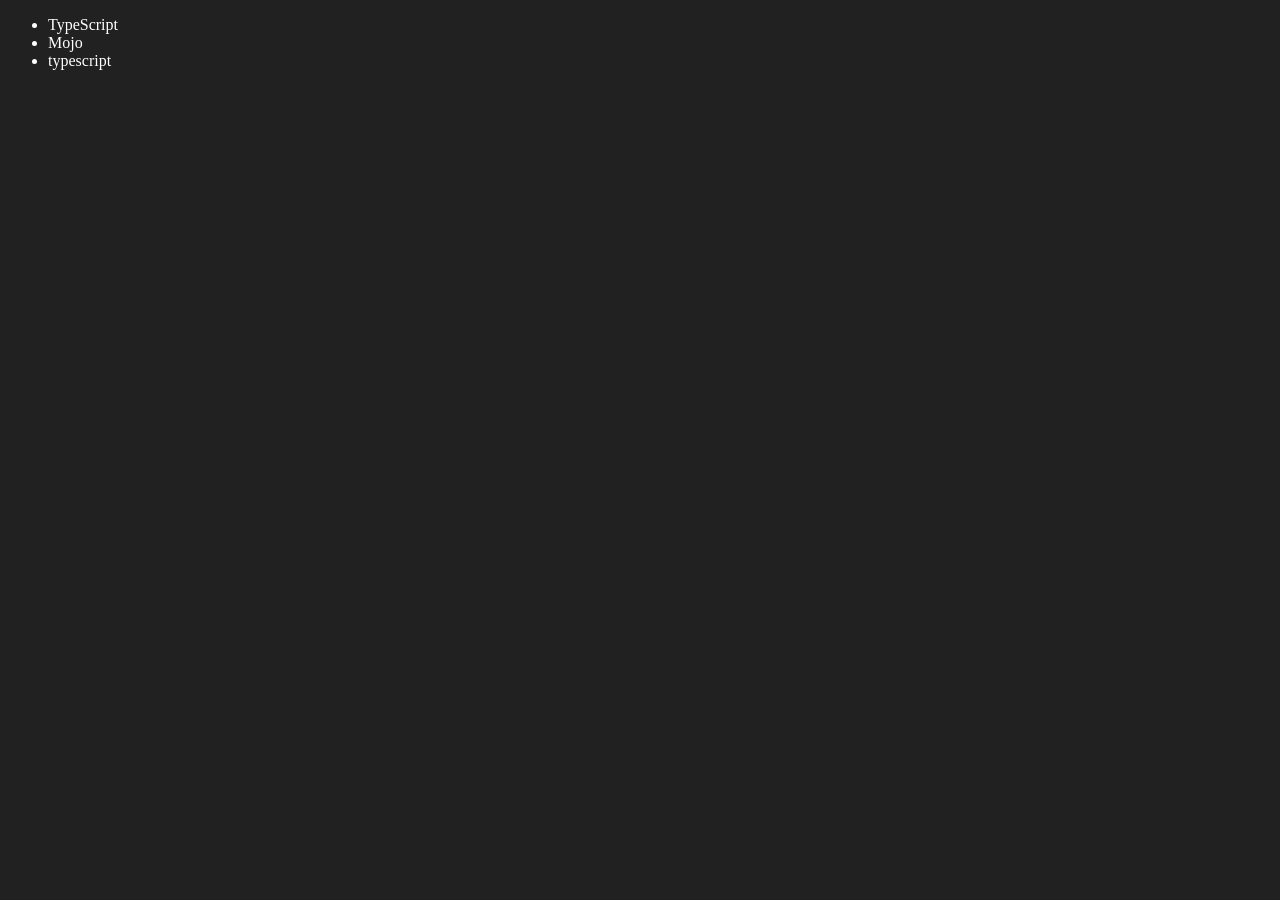
<file: 05_dom/four.html>
<!DOCTYPE html>
<html lang="en">
<head>
    <meta charset="UTF-8">
    <meta http-equiv="X-UA-Compatible" content="IE=edge">
    <meta name="viewport" content="width=device-width, initial-scale=1.0">
    <title>DOM</title>
</head>
<body style="background-color: #212121; color: #fff;">
    <ul class="language">
        <li>Javascript</li>
    </ul>
</body>
<script>
    function addLanguage(langName){
        const li = document.createElement('li');
        li.innerHTML = `${langName}`
        document.querySelector('.language').appendChild(li)
    }
    addLanguage("python")
    addLanguage("typescript")

    function addOptiLanguage(langName){
        const li = document.createElement('li');
        li.appendChild(document.createTextNode(langName))
        document.querySelector('.language').appendChild(li)
    }
    addOptiLanguage('golang')

    //Edit
    const secondLang = document.querySelector("li:nth-child(2)")
    console.log(secondLang);
    //secondLang.innerHTML = "Mojo"
    const newli = document.createElement('li')
    newli.textContent = "Mojo"
    secondLang.replaceWith(newli)

    //edit
    const firstLang = document.querySelector("li:first-child")
    firstLang.outerHTML = '<li>TypeScript</li>'

    //remove
    const lastLang = document.querySelector('li:last-child')
    lastLang.remove()


</script>
</html>
</file>
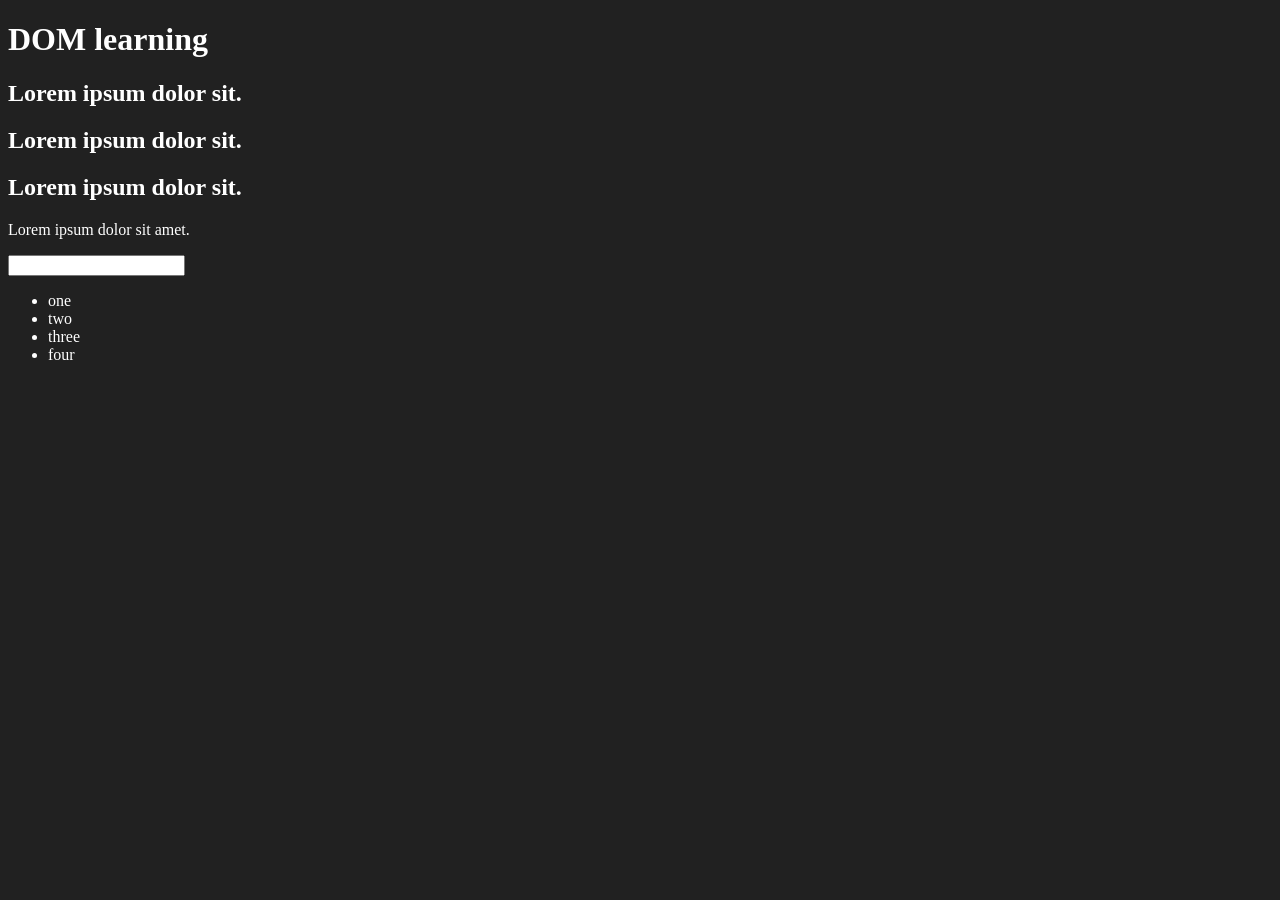
<file: 05_dom/one.html>
<!DOCTYPE html>
<html lang="en">
<head>
    <meta charset="UTF-8">
    <meta name="viewport" content="width=device-width, initial-scale=1.0">
    <title>DOM learning</title>
    <style>
        .bg-black {
            background-color: #212121;
            color: white;
        }
    </style>
</head>
<body class="bg-black">
    <div>
        <h1 id="title" class="heading">DOM learning</h1>
        <h2>Lorem ipsum dolor sit.</h2>
        <h2>Lorem ipsum dolor sit.</h2>
        <h2>Lorem ipsum dolor sit.</h2>
        <p>Lorem ipsum dolor sit amet.</p> 
        <input type="password" name="" id="">
        
        
        <ul>
            <li class="list-item">one</li>
            <li class="list-item">two</li>
            <li class="list-item">three</li>
            <li class="list-item">four</li>
        </ul>
    </div>
</body>
</html>

<!--  DOM methods
//innerText=>shows the visible text of the element
//textcontent=>shows the text of the element including hidden text
//innerHTML=>shows the HTML content of the element
//querySelector=>selects the first element that matches the specified CSS selector
//querySelectorAll=>selects all elements that match the specified CSS selector
-->
</file>
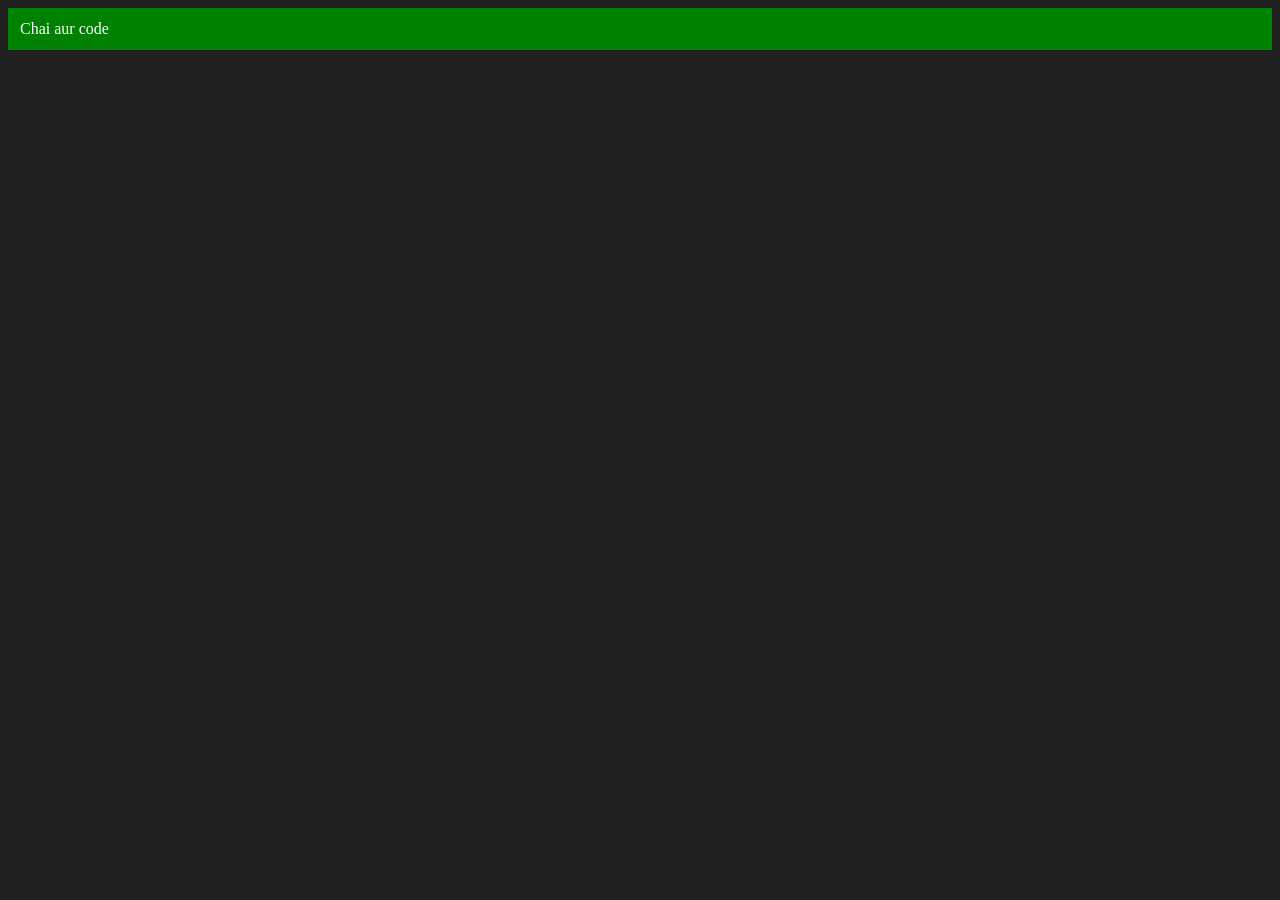
<file: 05_dom/three.html>
<!DOCTYPE html>
<html lang="en">
<head>
    <meta charset="UTF-8">
    <meta http-equiv="X-UA-Compatible" content="IE=edge">
    <meta name="viewport" content="width=device-width, initial-scale=1.0">
    <title>DOM </title>
</head>
<body style="background-color: #212121; color: #fff;">
    
</body>
<script>
    const div = document.createElement('div')
    console.log(div);
    div.className = "main"
    div.id = Math.round(Math.random() * 10 + 1)
    div.setAttribute("title", "generated title")
    div.style.backgroundColor = "green"
    div.style.padding = "12px"
    // div.innerText = "Chai aur code"
    const addText = document.createTextNode("Chai aur code")
    div.appendChild(addText)
    //ADDING
    document.body.appendChild(div)
</script>
</html>
</file>
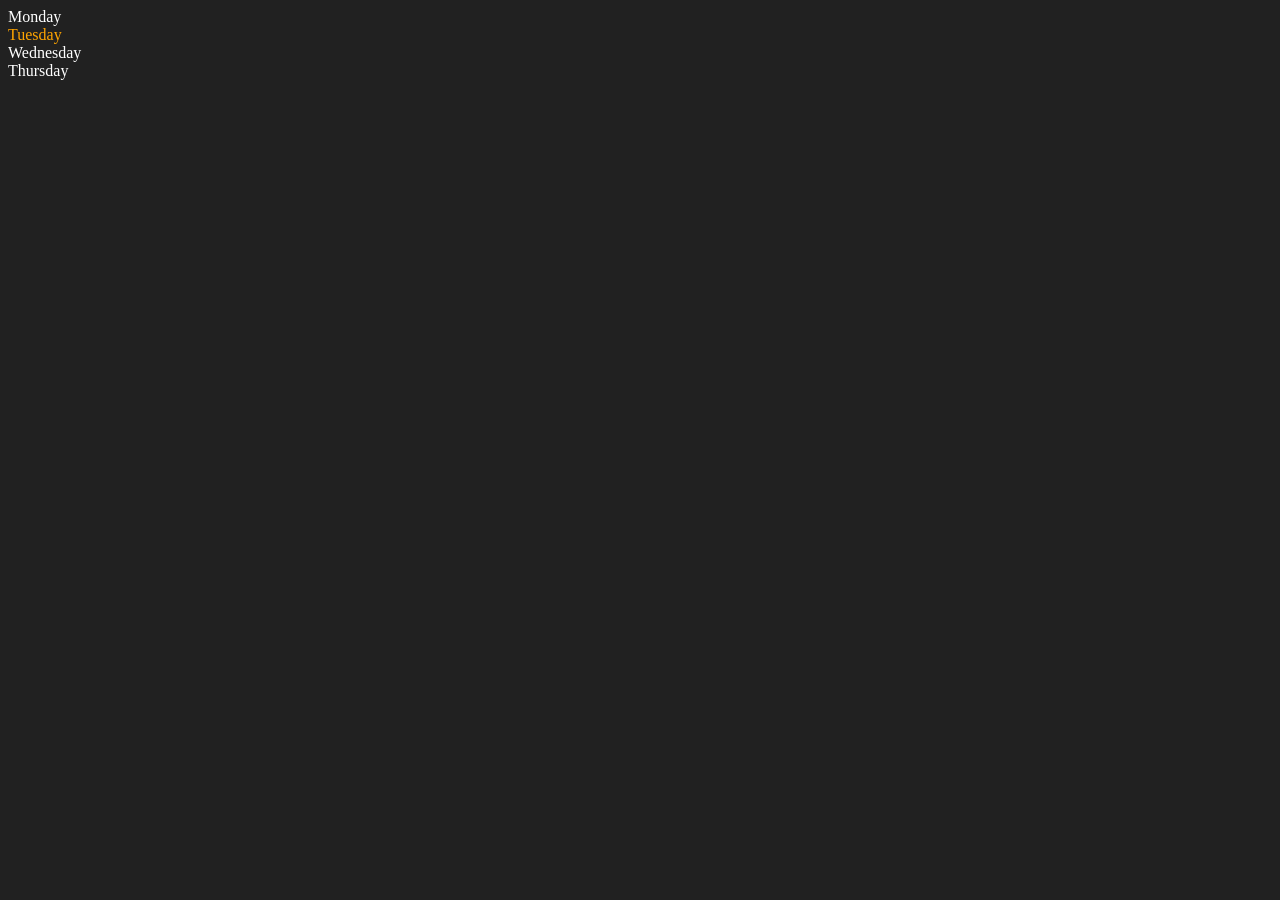
<file: 05_dom/two.html>
<!DOCTYPE html>
<html lang="en">
<head>
    <meta charset="UTF-8">
    <meta name="viewport" content="width=device-width, initial-scale=1.0">
    <title>DOM </title>
</head>
<body style="background-color: #212121; color: white;">
    <div class="parent">
        <div class="day">Monday</div>
        <div class="day">Tuesday</div>
        <div class="day">Wednesday</div>
        <div class="day">Thursday</div>
    </div>
</body>
<script>
    const parent = document.querySelector('.parent');
    console.log(parent );
    console.log(parent.children);
    console.log(parent.children[1].innerHTML);

    for (let i = 0; i < parent.children.length; i++) {
        console.log(parent.children[i].innerHTML);
    }

    parent.children[1].style.color="orange"
    console.log(parent.firstElementChild);

    const dayone = document.querySelector('.day');
    // console.log(dayone);
    // console.log(dayone.parentElement);
    // console.log(dayone.nextElementSibling);
    console.log("NODES".parent.childNodes);
</script>
</html>
</file>
